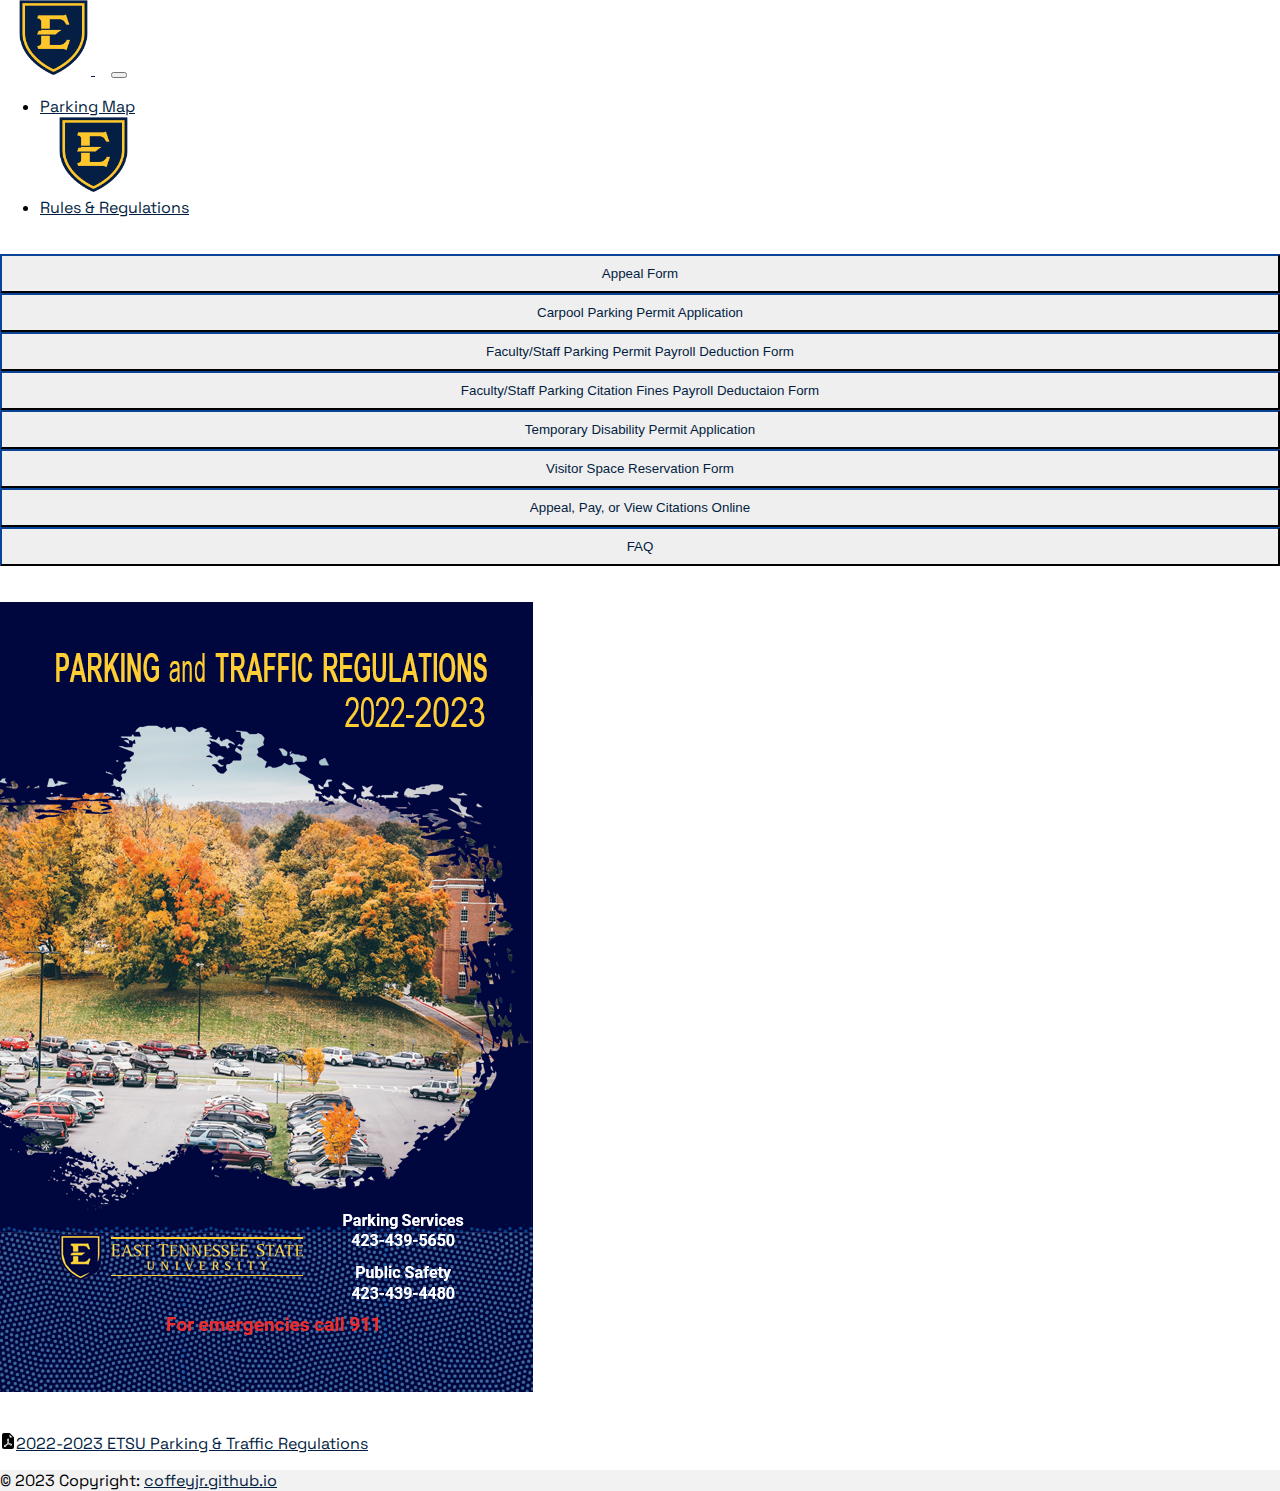
<file: rules_regulations.html>
<!DOCTYPE html>
<html lang="en">
<head>
    <meta charset="UTF-8">
    <meta http-equiv="X-UA-Compatible" content="IE=edge">
    <meta name="viewport" content="width=device-width, initial-scale=1.0">
    <title>Rules/Regulations</title>
    <link rel="icon" type="image/x-icon" href="images/etsu-shield.min.png">
    <link href="https://cdn.jsdelivr.net/npm/bootstrap@5.3.0-alpha1/dist/css/bootstrap.min.css" rel="stylesheet" integrity="sha384-GLhlTQ8iRABdZLl6O3oVMWSktQOp6b7In1Zl3/Jr59b6EGGoI1aFkw7cmDA6j6gD" crossorigin="anonymous">
    <link rel="stylesheet" href="css/main.css">
    <link rel="preconnect" href="https://fonts.googleapis.com">
    <link rel="preconnect" href="https://fonts.gstatic.com" crossorigin>
    <link href="https://fonts.googleapis.com/css2?family=Space+Grotesk&display=swap" rel="stylesheet">

</head>
<body>
  <nav class="navbar navbar-expand-lg bg-light sticky-top">
    <div class="container-fluid">
      <a class="navbar-brand d-lg-none" href="index.html">
        <img src="images/etsu-shield.min.png" alt="" srcset="">
      </a>
      <button class="navbar-toggler" type="button" data-bs-toggle="collapse" data-bs-target="#navbarNav" aria-controls="navbarNav" aria-expanded="false" aria-label="Toggle navigation">
        <span class="navbar-toggler-icon"></span>
      </button>
      <div class="collapse navbar-collapse" id="navbarNav">
        <ul class="navbar-nav mx-auto">
          <li class="nav-item">
            <a class="nav-link" href="index.html">Parking Map</a>
          </li>
          <a class="navbar-brand d-none d-lg-block" href="index.html">
            <img src="images/etsu-shield.min.png" alt="" srcset="">
          </a>
          <li class="nav-item">
            <a class="nav-link active" aria-current="page" href="rules_regulations.html">Rules & Regulations</a>
          </li>
        </ul>
      </div>
    </div>
  </nav>

    <div class="container">
        <div class="row">
          <div class="col-md-4">
            <p>
                <a href="https://ctitt-etsu.cticloudhost.com/"><button type="button" class="btn btn-outline-primary btn-sm btn-block mb-1">Appeal Form</button></a>
                <a href="https://www.etsu.edu/facilities/parking/documents/carpool.application.fillable.pdf"><button type="button" class="btn btn-outline-primary btn-sm btn-block mb-1">Carpool Parking Permit Application</button></a>
                <a href="https://www.etsu.edu/facilities/parking/documents/fs-permit-payroll-deduction-permanent.pdf"><button type="button" class="btn btn-outline-primary btn-sm btn-block mb-1">Faculty/Staff Parking Permit Payroll Deduction Form</button></a>
                <a href="https://www.etsu.edu/facilities/parking/documents/parking-fines-payroll-deduction.pdf"><button type="button" class="btn btn-outline-primary btn-sm btn-block mb-1">Faculty/Staff Parking Citation Fines Payroll Deductaion Form</button></a>
                <a href="https://www.etsu.edu/students/ds/forms/tempdsparking.php"><button type="button" class="btn btn-outline-primary btn-sm btn-block mb-1">Temporary Disability Permit Application</button></a>
                <a href="https://www.etsu.edu/facilities/parking/documents/visitor-parking-reserved-space-request-form.pdf"><button type="button" class="btn btn-outline-primary btn-sm btn-block mb-1">Visitor Space Reservation Form</button></a>
                <a href="https://ctitt-etsu.cticloudhost.com/"><button type="button" class="btn btn-outline-primary btn-sm btn-block mb-1">Appeal, Pay, or View Citations Online</button></a>
                <a href="faq.html"><button type="button" class="btn btn-outline-primary btn-sm btn-block mb-1">FAQ</button></a>
            </p>
          </div>
          <div class="col-md-8">
            <p>
            <a href="https://www.etsu.edu/facilities/parking/documents/brochure.pdf"><img src="images/brochure.cover.png" class="img-fluid" alt="Brochure"></a>
          </p>
            <p>          <svg xmlns="http://www.w3.org/2000/svg" width="16" height="16" fill="currentColor" class="bi bi-file-earmark-pdf-fill" viewBox="0 0 16 16">
              <path d="M5.523 12.424c.14-.082.293-.162.459-.238a7.878 7.878 0 0 1-.45.606c-.28.337-.498.516-.635.572a.266.266 0 0 1-.035.012.282.282 0 0 1-.026-.044c-.056-.11-.054-.216.04-.36.106-.165.319-.354.647-.548zm2.455-1.647c-.119.025-.237.05-.356.078a21.148 21.148 0 0 0 .5-1.05 12.045 12.045 0 0 0 .51.858c-.217.032-.436.07-.654.114zm2.525.939a3.881 3.881 0 0 1-.435-.41c.228.005.434.022.612.054.317.057.466.147.518.209a.095.095 0 0 1 .026.064.436.436 0 0 1-.06.2.307.307 0 0 1-.094.124.107.107 0 0 1-.069.015c-.09-.003-.258-.066-.498-.256zM8.278 6.97c-.04.244-.108.524-.2.829a4.86 4.86 0 0 1-.089-.346c-.076-.353-.087-.63-.046-.822.038-.177.11-.248.196-.283a.517.517 0 0 1 .145-.04c.013.03.028.092.032.198.005.122-.007.277-.038.465z"/>
              <path fill-rule="evenodd" d="M4 0h5.293A1 1 0 0 1 10 .293L13.707 4a1 1 0 0 1 .293.707V14a2 2 0 0 1-2 2H4a2 2 0 0 1-2-2V2a2 2 0 0 1 2-2zm5.5 1.5v2a1 1 0 0 0 1 1h2l-3-3zM4.165 13.668c.09.18.23.343.438.419.207.075.412.04.58-.03.318-.13.635-.436.926-.786.333-.401.683-.927 1.021-1.51a11.651 11.651 0 0 1 1.997-.406c.3.383.61.713.91.95.28.22.603.403.934.417a.856.856 0 0 0 .51-.138c.155-.101.27-.247.354-.416.09-.181.145-.37.138-.563a.844.844 0 0 0-.2-.518c-.226-.27-.596-.4-.96-.465a5.76 5.76 0 0 0-1.335-.05 10.954 10.954 0 0 1-.98-1.686c.25-.66.437-1.284.52-1.794.036-.218.055-.426.048-.614a1.238 1.238 0 0 0-.127-.538.7.7 0 0 0-.477-.365c-.202-.043-.41 0-.601.077-.377.15-.576.47-.651.823-.073.34-.04.736.046 1.136.088.406.238.848.43 1.295a19.697 19.697 0 0 1-1.062 2.227 7.662 7.662 0 0 0-1.482.645c-.37.22-.699.48-.897.787-.21.326-.275.714-.08 1.103z"/>
            </svg><a href="https://www.etsu.edu/facilities/parking/documents/brochure.pdf">2022-2023 ETSU Parking & Traffic Regulations</a></p>
          </div>
        </div>
      </div>
    </div>

    <footer class="text-center text-lg-start bg-light text-muted fixed-bottom">
      <div class="text-center p-4" style="background-color: rgba(0, 0, 0, 0.05);">
        © 2023 Copyright:
        <a class="text-reset fw-bold" href="coffeyjr.github.io">coffeyjr.github.io</a>
      </div>
    </footer>

    <script src="https://cdn.jsdelivr.net/npm/bootstrap@5.3.0-alpha1/dist/js/bootstrap.bundle.min.js" integrity="sha384-w76AqPfDkMBDXo30jS1Sgez6pr3x5MlQ1ZAGC+nuZB+EYdgRZgiwxhTBTkF7CXvN" crossorigin="anonymous"></script>
</body>
</html>
</file>
<file: css/main.css>
body {
    padding: 0;
    margin: 0;
    font-family: 'Space Grotesk', sans-serif;
}
html, body, #map {
    height: 100%;
    width: 100%;
}

h1{
    font-size: 40px;
    padding-left: 20px;
}
h2{
    padding-top: 20px;
}
p{
    padding-top: 20px;
}
.navbar-brand img{
    width: 50px;
}
.navbar-brand{
    margin-right: 0;
    padding: 0 1em;
}
.navbar-nav{
    align-items: center;
}
.navbar .navbar-na .nav-link{
    color: #041E42;
    font-size: 1.1em;
    padding: 5em 1em;
}
.btn, .btn-outline-primary, .btn-sm, .btn-block, .mb-1{
    background-color: none !important;
    color: #041E42 !important;
    border-color: #041E42 !important;
    border-radius: 1px !important;
    width: 100%;
    padding-block: 10px !important;
}
.btn:hover, .btn-outline-primary:hover, .btn-sm:hover, .btn-block:hover, .mb-1:hover {
    background-color: #041E42 !important;
    color: #FFC72C !important;
    border-color: #FFC72C !important;
    border-radius: 1px !important;
}
.accordion-button:focus {
    box-shadow: none;
}
a{
    color: #041E42;
}
a:hover{
    color: #FFC72C;
}
.accordion-button{
    color: #041E42;
 }
.accordion-button:not(.collapsed){
    color: #041E42;
    background-color: #FFC72C;
}
@media screen and (min-width:992px) {
    .navbar-brand img{
        width: 75px;
    }
    .navbar-brand{
        margin-right: 0;
        padding: 0 1em;
    }
}
</file>
